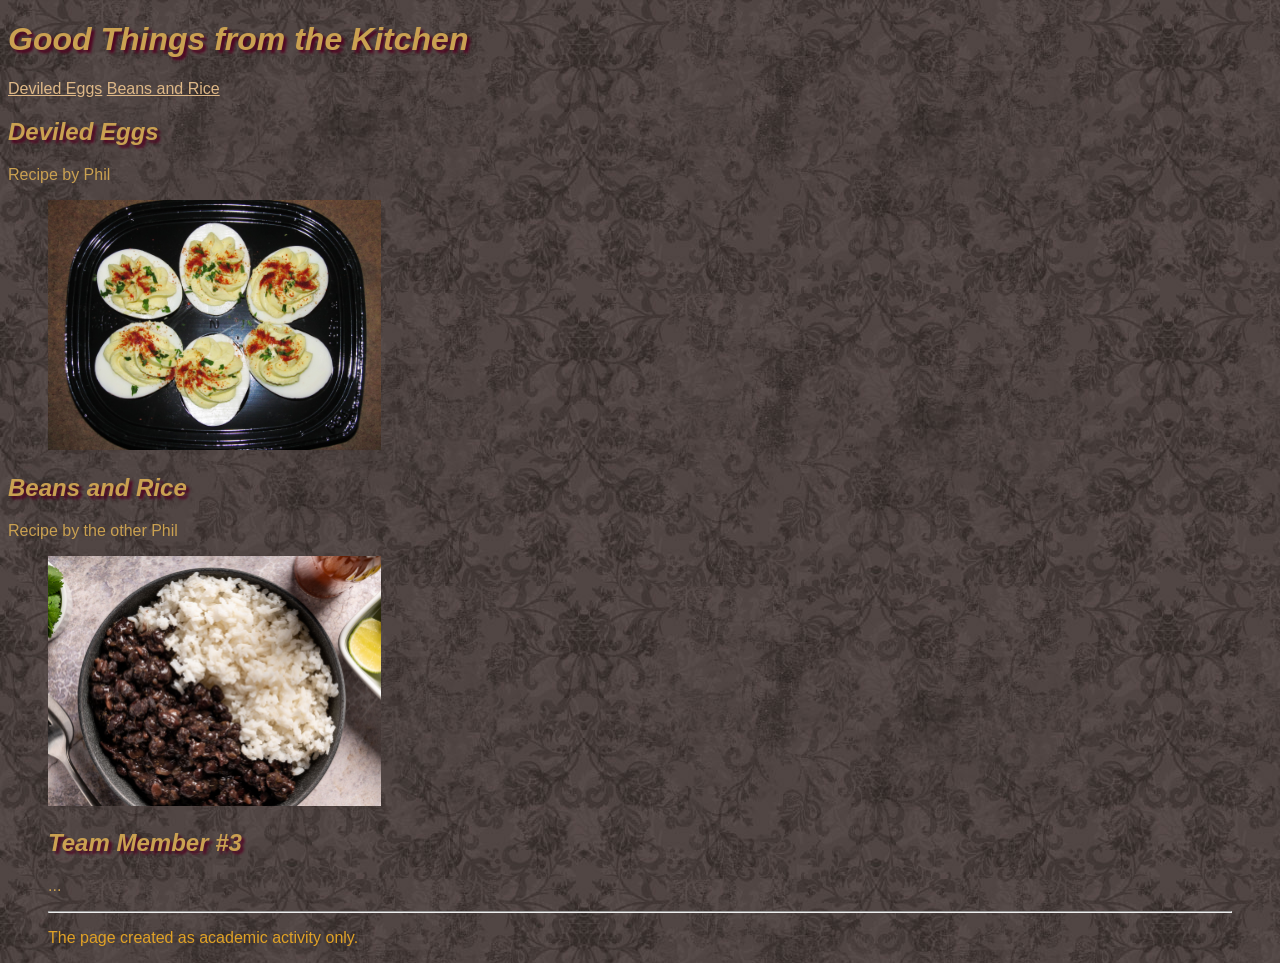
<file: index.html>
<!DOCTYPE html>
<html lang="en">
  <head>
    <meta charset="utf-8">
    <meta name="viewport" content="width=device-width">
    <title>Good Things from the Kitchen</title>
    <link href="css/style.css" rel="stylesheet" type="text/css" />
  </head>
  <body>

    <h1>Good Things from the Kitchen</h1>
<a href="html/deviled-eggs.html">Deviled Eggs</a> <a href="html/beansandrice.html">Beans and Rice</a> <!-- <a href="">Spaghetti</a> <a href="">Scrambled Tofu</a> -->
    <h2>Deviled Eggs</h2>
Recipe by Phil
    <figure>
      <img src="images/deviled-eggs.jpg" style="height:250px;" alt="picture of a plate full of delicious deviled eggs">
    </figure>
    


    <h2>Beans and Rice</h2>
Recipe by the other Phil
    <figure>
      <img src="images/black-beans-and-white-rice.jpg" style="height:250px;" alt="picture of a plate full of delicious deviled eggs">
      
   <h2>Team Member #3</h2>
      <p></p>...</p>  
    <hr>
    <p>The page created as academic activity only.</p>

  </body>
</html>
</file>
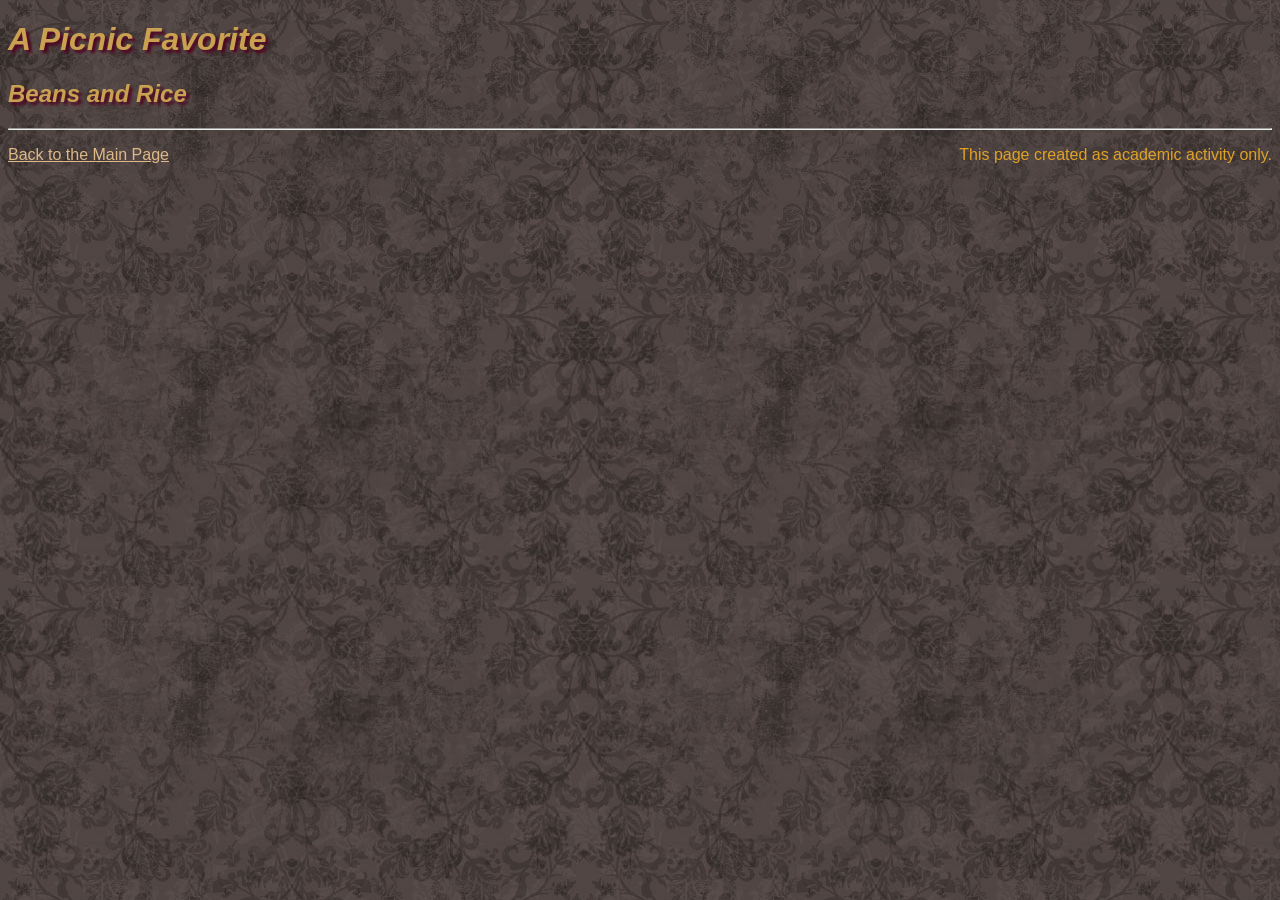
<file: html/beansandrice.html>
<!DOCTYPE html>
<html lang="en">
  <head>
    <meta charset="utf-8">
    <meta name="viewport" content="width=device-width">
    <meta name="author" content="Phil Duncan">
    <title>Phil's Deviled Eggs</title>
    <link href="../css/style.css" rel="stylesheet" type="text/css" />
  </head>
  <body>

    <h1>A Picnic Favorite</h1>

    <h2>Beans and Rice</h2>
  
    <hr>
    <p><a href="../index.html">Back to the Main Page</a>  <span style="float:right;">This page created as academic activity only.</p></span>

  </body>
</html>
</file>
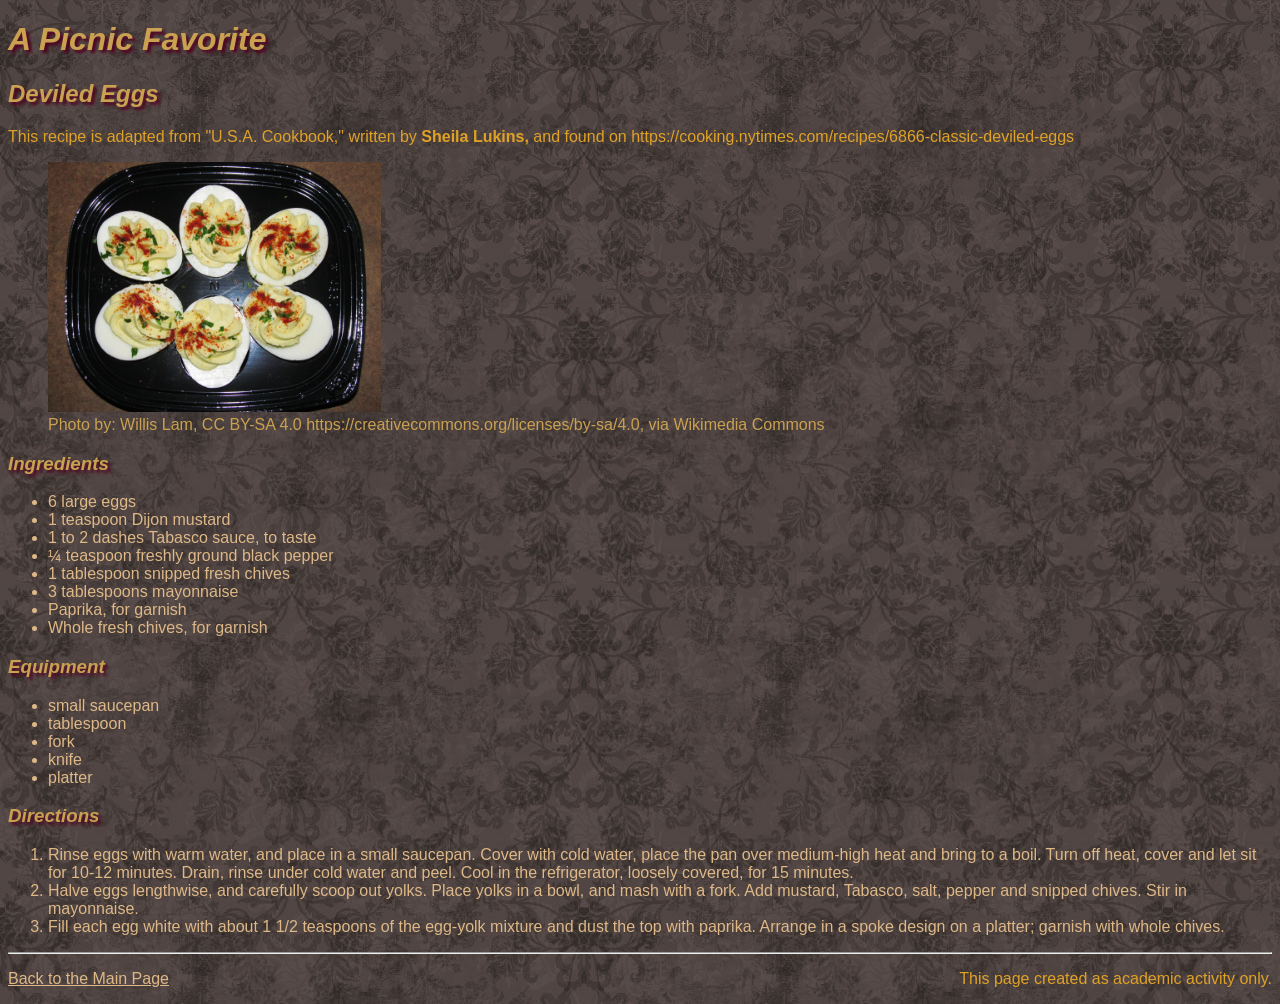
<file: html/deviled-eggs.html>
<!DOCTYPE html>
<html lang="en">
  <head>
    <meta charset="utf-8">
    <meta name="viewport" content="width=device-width">
    <meta name="author" content="Phil Duncan">
    <title>Phil's Deviled Eggs</title>
    <link href="../css/style.css" rel="stylesheet" type="text/css" />
  </head>
  <body>

    <h1>A Picnic Favorite</h1>

    <h2>Deviled Eggs</h2>
    <p>This recipe is adapted from "U.S.A. Cookbook," written by <strong>Sheila Lukins, </strong> and found on https://cooking.nytimes.com/recipes/6866-classic-deviled-eggs</p>

    <figure>
      <img src="../images/deviled-eggs.jpg" style="height:250px;" alt="picture of a plate full of delicious deviled eggs">
      <figcaption>Photo by: Willis Lam, CC BY-SA 4.0 https://creativecommons.org/licenses/by-sa/4.0, via Wikimedia Commons</figcaption>
    </figure>


    <h3>Ingredients</h3>

    <ul>
      <li>6 large eggs</li>
      <li>1 teaspoon Dijon mustard</li>
      <li>1 to 2 dashes Tabasco sauce, to taste</li>
      <li>¼ teaspoon freshly ground black pepper</li>
      <li>1 tablespoon snipped fresh chives</li>
      <li>3 tablespoons mayonnaise</li>
      <li>Paprika, for garnish</li>
      <li>Whole fresh chives, for garnish</li>
    </ul>

    <h3>Equipment</h3>

    <ul>
      <li>small saucepan</li>
      <li>tablespoon</li>
      <li>fork</li>
      <li>knife</li>
      <li>platter</li>
    </ul>    

    <h3>Directions</h3>

    <ol>
      <li>Rinse eggs with warm water, and place in a small saucepan. Cover with cold water, place the pan over medium-high heat and bring to a boil. Turn off heat, cover and let sit for 10-12 minutes. Drain, rinse under cold water and peel. Cool in the refrigerator, loosely covered, for 15 minutes.</li>
      <li>Halve eggs lengthwise, and carefully scoop out yolks. Place yolks in a bowl, and mash with a fork. Add mustard, Tabasco, salt, pepper and snipped chives. Stir in mayonnaise.</li>
      <li>Fill each egg white with about 1 1/2 teaspoons of the egg-yolk mixture and dust the top with paprika. Arrange in a spoke design on a platter; garnish with whole chives.</li>                      
    </ol>
    <hr>
    <p><a href="../index.html">Back to the Main Page</a>  <span style="float:right;">This page created as academic activity only.</p></span>

  </body>
</html>
</file>
<file: css/style.css>
body {
  background: #000;
  background-image: url(../images/index.jpg);
  color:#caa151;
  font-family: "Josefin Sans", sans-serif;
/*font-weight: bold; */
}

h1, h2, h3 {
  font-family: "Berkshire Swash", sans-serif;
  color:#caa151;
  text-shadow: 3px 3px 3px #510321;
  font-style:oblique;
/*font-size:30px; */
}

p {
  color:rgb(224, 162, 38);
}

li, a {
 color:burlywood;
}

legend, fieldset {
  color: #510321;
  /*color:rgb(8, 8, 8);*/
  background-color: burlywood;
  border: double #121212;

}

.rate {
  color:rgb(134, 182, 224);
}

.container {
  column-width: 200px;
}

.wrapper {
  display: flex;
}

.wrapper > div {
  flex: 1;
}


ul
li
ol
hr
span
figure
input
fieldset

div {
  border: double cornflowerblue;
}


.wow {
  width: 100px;
}
</file>
